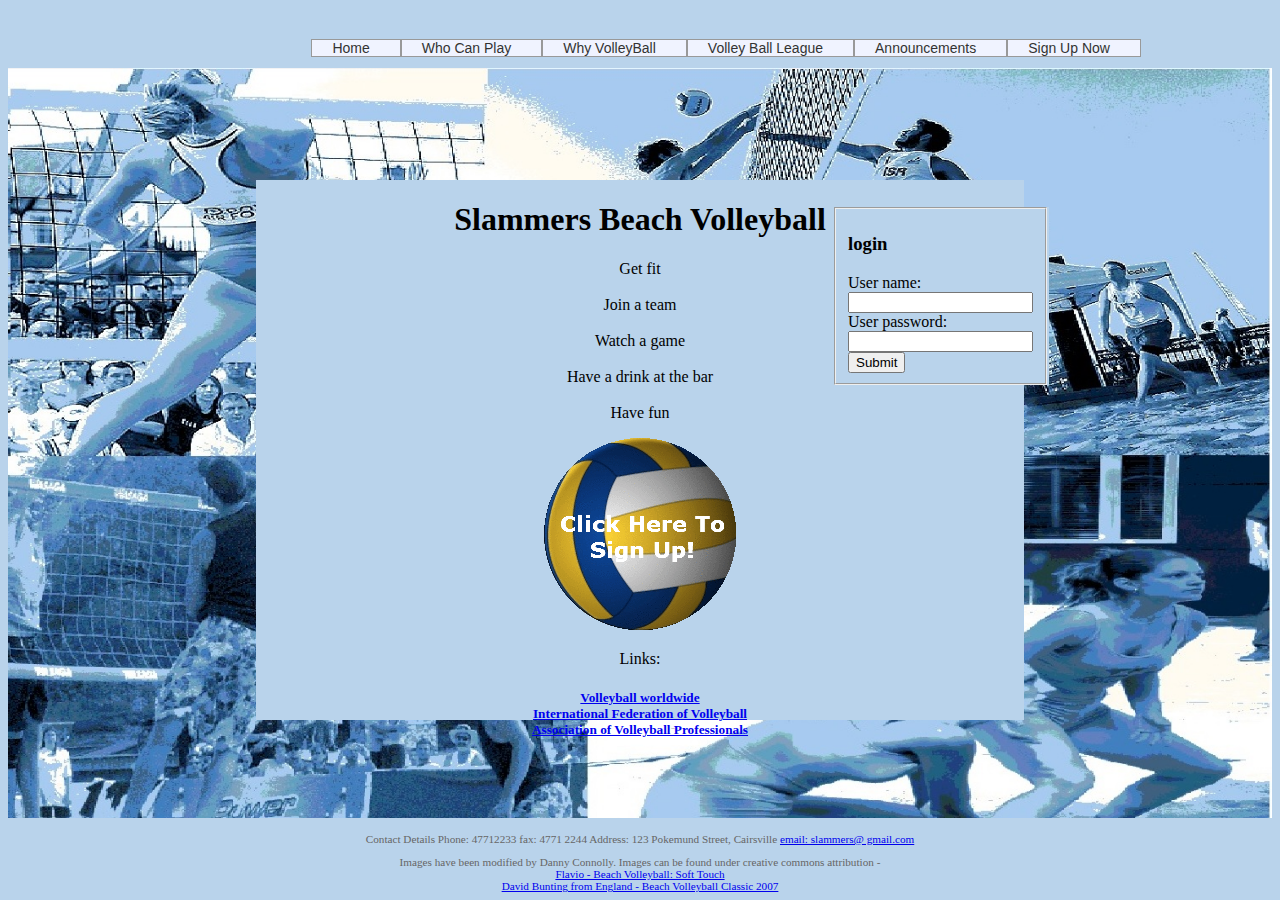
<file: index.html>
<!doctype html>
<html>
   <head>
      <meta charset="utf-8">
      <title>index</title>
      <link href="css/style.css" rel="stylesheet" type="text/css">
   </head>
   <body>
      <div id="header">
         <ul>
            <li><a href="index.html">Home</a></li><li><a href="play.html">Who Can Play</a></li><li><a href="volleyball.html">Why VolleyBall</a></li><li><a href="league.html">Volley Ball League</a></li><li><a href="announcements.html">Announcements</a></li><li><a href="signup.html">Sign Up Now</a></li>
         </ul>
      </div>
      <div id="container">
         <div id="containerlogin">
            <fieldset>
               <form>
                  <h3>login</h3>
                  User name:<br>
                  <input type="text" name="username"><br>
                  User password:<br>
                  <input type="password" name="psw">
                  <input type="submit" value="Submit">
               </form>
            </fieldset>
         </div>
         <h1>Slammers Beach Volleyball</h1>
         	<p>Get fit<br><br>Join a team<br><br>Watch a game<br><br>Have a drink at the bar<br><br>Have fun</p>
         <a href="signup.html"><img src="images/ball.png" width="192" height="192" alt=""/></a>
         <p>Links:</p>
         <h5>
            <a href="http://www.volleyball.org">Volleyball worldwide</a><br>
            <a href="http://www.fivb.org/EN/beachvolleyball">International Federation of Volleyball</a><br>
            <a href="http://www.avp.com">Association of Volleyball Professionals</a>
         </h5>
      </div>
      <img src="images/fourlightbluebig.jpg" alt="fsbg" id="fsbg">
      <div id="footer">
         <p>Contact Details Phone: 47712233 fax: 4771 2244 Address: 123 Pokemund Street, Cairsville <a href="mailto:admin@slammers.com?Subject=Hello" target="_top">email: slammers@ gmail.com</a></p>
         <p>Images have been modified by Danny Connolly. Images can be found under creative commons attribution -<br> 
            <a href="https://www.flickr.com/photos/37873897@N06/5208457834 ">Flavio - Beach Volleyball: Soft Touch</a><br>
            <a href="https://commons.wikimedia.org/w/index.php?curid=3213036 ">David Bunting from England - Beach Volleyball Classic 2007</a>
         </p>
      </div>
   </body>
</html>
</file>
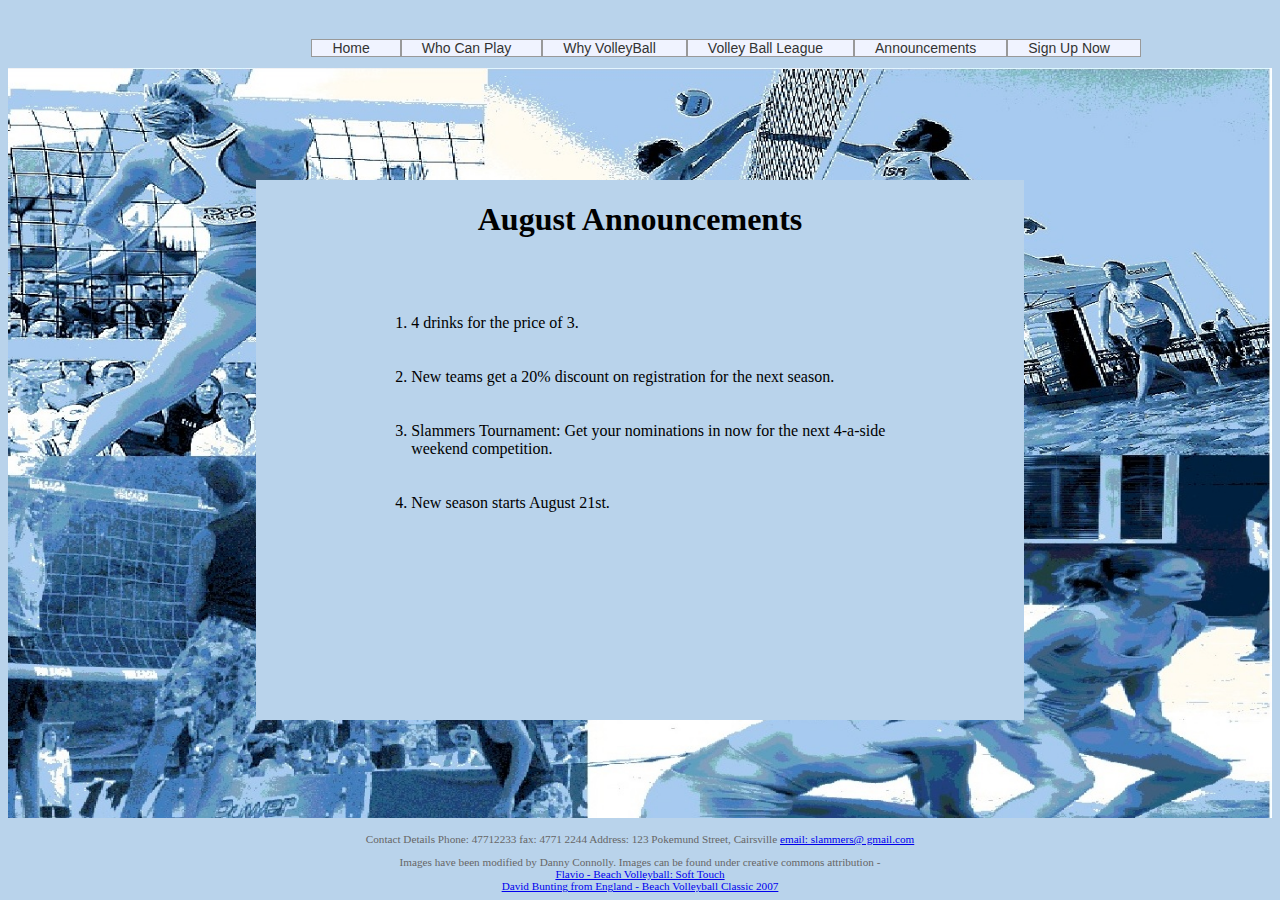
<file: announcements.html>
<!doctype html>
<html>
   <head>
      <meta charset="utf-8">
      <title>announcements</title>
      <link href="css/style.css" rel="stylesheet" type="text/css">
   </head>
   <body>
      <div id="header">
         <ul>
            <li><a href="index.html">Home</a></li><li><a href="play.html">Who Can Play</a></li><li><a href="volleyball.html">Why VolleyBall</a></li><li><a href="league.html">Volley Ball League</a></li><li><a href="announcements.html">Announcements</a></li><li><a href="signup.html">Sign Up Now</a></li></ul>
      </div>
      <img src="images/fourlightbluebig.jpg" alt="fsbg" id="fsbg"/>
      <div id="container">
         <h1>August Announcements</h1>
         <div class="deal">
            <p>
            <ol>
               <li>4 drinks for the price of 3.</li>
               <br><br>
               <li>New teams get a 20% discount on registration for the next season.</li>
               <br><br>
               <li>Slammers Tournament: Get your nominations in now for the next 4-a-side weekend competition.</li>
               <br><br>
               <li>New season starts August 21st.</li>
            </ol>
            </p>
         </div>
      </div>
      <div id="footer">
         <p>Contact Details Phone: 47712233 fax: 4771 2244 Address: 123 Pokemund Street, Cairsville <a href="mailto:admin@slammers.com?Subject=Hello" target="_top">email: slammers@ gmail.com</a></p>
         <p>Images have been modified by Danny Connolly. Images can be found under creative commons attribution -<br> 
            <a href="https://www.flickr.com/photos/37873897@N06/5208457834 ">Flavio - Beach Volleyball: Soft Touch</a><br>
            <a href="https://commons.wikimedia.org/w/index.php?curid=3213036 ">David Bunting from England - Beach Volleyball Classic 2007</a>
         </p>
      </div>
   </body>
</html>
</file>
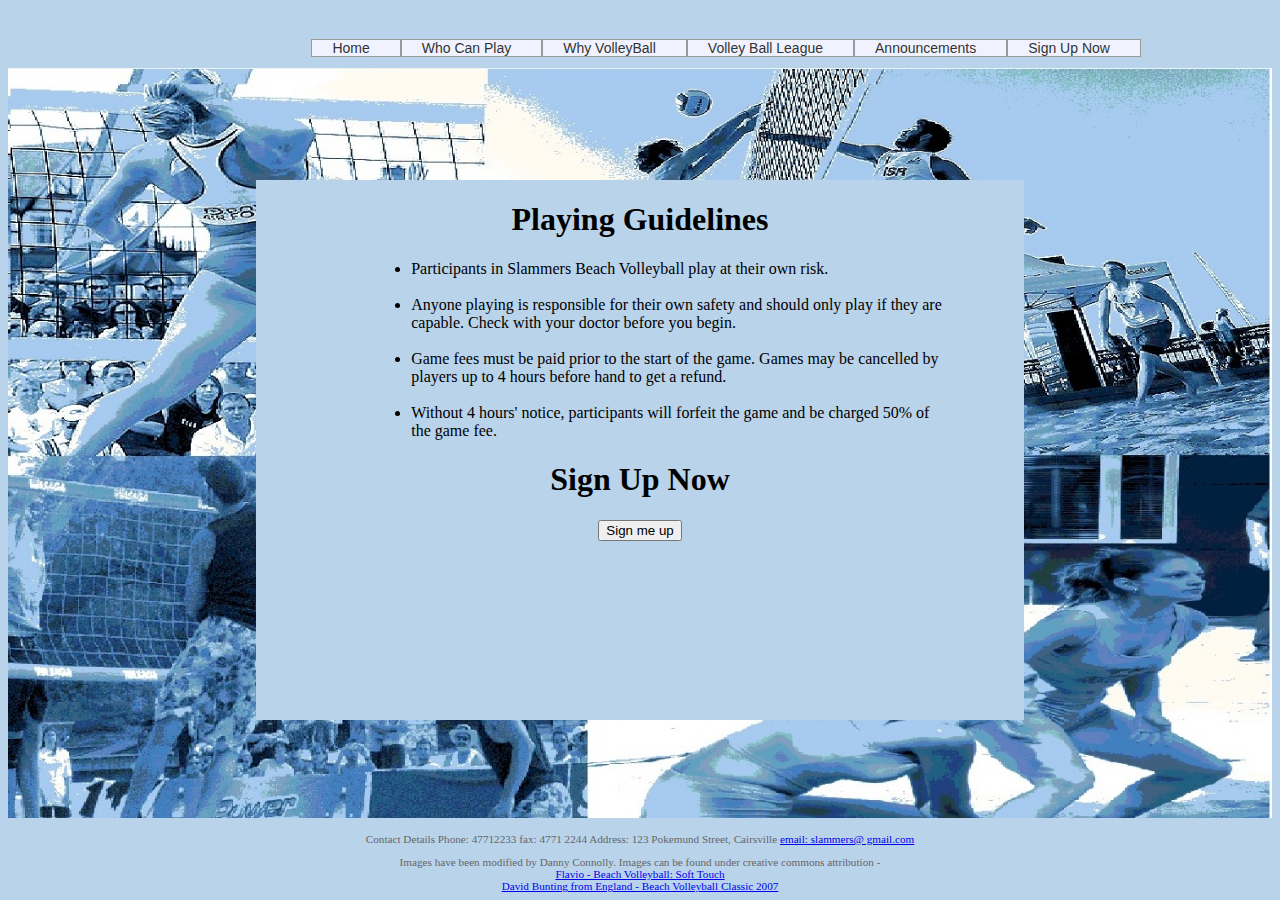
<file: guidelines.html>
<!doctype html>
<html>
   <head>
      <meta charset="utf-8">
      <title>guidlines</title>
      <link href="css/style.css" rel="stylesheet" type="text/css">
   </head>
   <body>
      <div id="header">
         <ul>
            <li><a href="index.html">Home</a></li><li><a href="play.html">Who Can Play</a></li><li><a href="volleyball.html">Why VolleyBall</a></li><li><a href="league.html">Volley Ball League</a></li><li><a href="announcements.html">Announcements</a></li><li><a href="signup.html">Sign Up Now</a></li>
         </ul>
      </div>
      <div id="container">
         <h1>Playing Guidelines</h1>
         <p> 
         <ul class="text">
            <li>Participants in Slammers Beach Volleyball play at their own risk.</li>
            <br>
            <li>Anyone playing is responsible for their own safety and should only play if they are capable. Check with your doctor before you begin.</li>
            <br>
            <li>Game fees must be paid prior to the start of the game. Games may be cancelled by players up to 4 hours before hand to get a refund.</li>
            <br>
            <li>Without 4 hours' notice, participants will forfeit the game and be charged 50% of the game fee.</li>
         </ul>
         </p>
         <h1>Sign Up Now</h1>
         <form action="signup.html">   
            <input type="Submit" value="Sign me up">
         </form>
      </div>
      <img src="images/fourlightbluebig.jpg" alt="fsbg" id="fsbg"/>
      <div id="footer">
         <p>Contact Details Phone: 47712233 fax: 4771 2244 Address: 123 Pokemund Street, Cairsville <a href="mailto:admin@slammers.com?Subject=Hello" target="_top">email: slammers@ gmail.com</a></p>
         <p>Images have been modified by Danny Connolly. Images can be found under creative commons attribution -<br> 
            <a href="https://www.flickr.com/photos/37873897@N06/5208457834 ">Flavio - Beach Volleyball: Soft Touch</a><br>
            <a href="https://commons.wikimedia.org/w/index.php?curid=3213036 ">David Bunting from England - Beach Volleyball Classic 2007</a>
         </p>
      </div>
   </body>
</html>
</file>
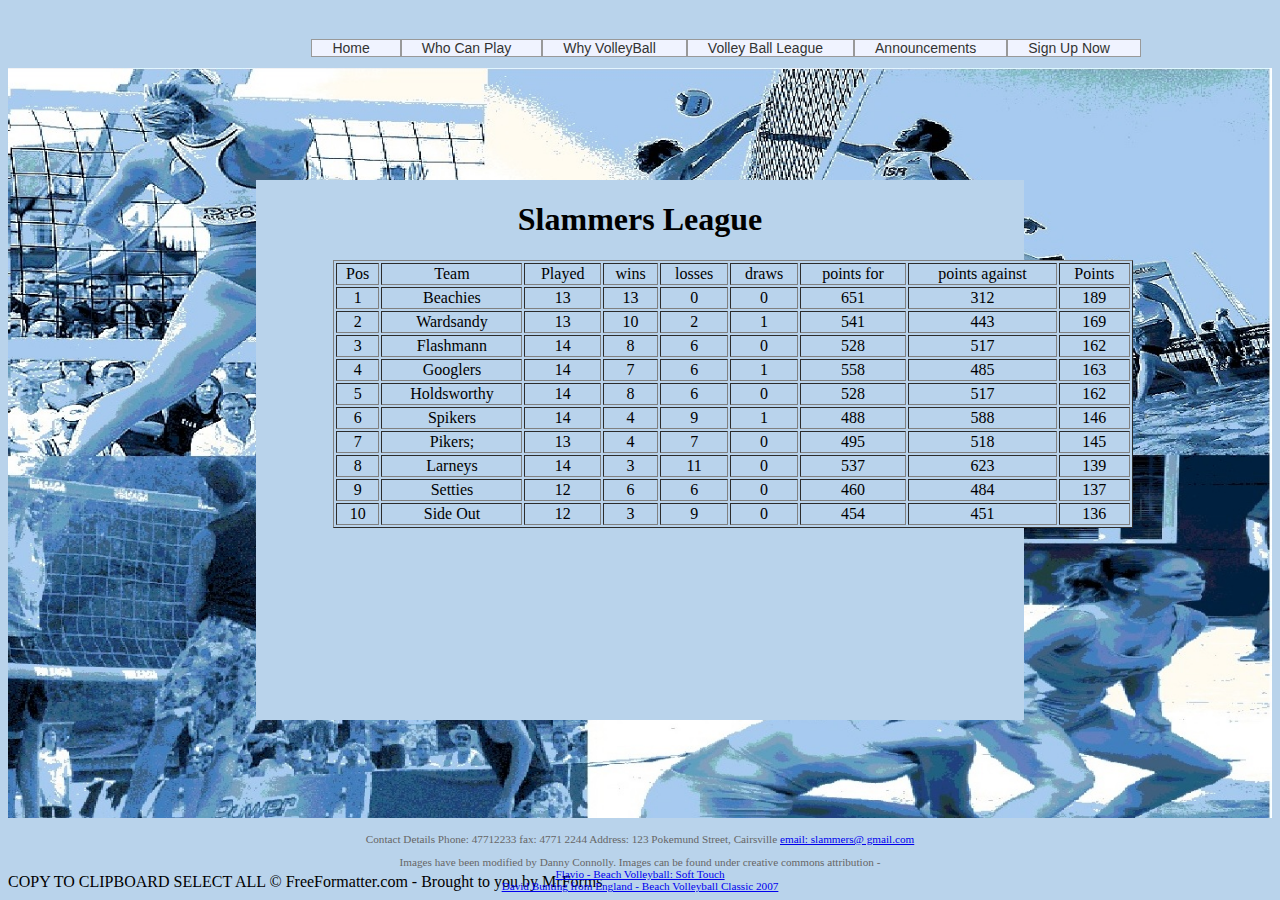
<file: league.html>
<!doctype html>
<html>
   <head>
      <meta charset="utf-8">
      <title>league</title>
      <link href="css/style.css" rel="stylesheet" type="text/css">
   </head>
   <body>
      <div id="header">
         <ul>
            <li><a href="index.html">Home</a></li><li><a href="play.html">Who Can Play</a></li><li><a href="volleyball.html">Why VolleyBall</a></li><li><a 		href="league.html">Volley Ball League</a></li><li><a href="announcements.html">Announcements</a></li><li><a href="signup.html">Sign Up Now</a></li>
         </ul>
      </div>
      <div id="container">
         <h1>Slammers League</h1>
         <table width="800" border="1" class="table">
            <tbody>
               <tr>
                  <td>Pos</td>
                  <td>Team</td>
                  <td>Played</td>
                  <td>wins</td>
                  <td>losses</td>
                  <td>draws</td>
                  <td>points for</td>
                  <td>points against</td>
                  <td>Points</td>
               </tr>
               <tr>
                  <td>1</td>
                  <td>Beachies</td>
                  <td>13</td>
                  <td>13</td>
                  <td>0</td>
                  <td>0</td>
                  <td>651</td>
                  <td>312</td>
                  <td>189</td>
               </tr>
               <tr>
                  <td>2</td>
                  <td>Wardsandy</td>
                  <td>13</td>
                  <td>10</td>
                  <td>2</td>
                  <td>1</td>
                  <td>541</td>
                  <td>443</td>
                  <td>169</td>
               </tr>
               <tr>
                  <td>3</td>
                  <td>Flashmann</td>
                  <td>14</td>
                  <td>8</td>
                  <td>6</td>
                  <td>0</td>
                  <td>528</td>
                  <td>517</td>
                  <td>162</td>
               </tr>
               <tr>
                  <td>4</td>
                  <td>Googlers</td>
                  <td>14</td>
                  <td>7</td>
                  <td>6</td>
                  <td>1</td>
                  <td>558</td>
                  <td>485</td>
                  <td>163</td>
               </tr>
               <tr>
                  <td>5</td>
                  <td>Holdsworthy</td>
                  <td>14</td>
                  <td>8</td>
                  <td>6</td>
                  <td>0</td>
                  <td>528</td>
                  <td>517</td>
                  <td>162</td>
               </tr>
               <tr>
                  <td>6</td>
                  <td>Spikers</td>
                  <td>14</td>
                  <td>4</td>
                  <td>9</td>
                  <td>1</td>
                  <td>488</td>
                  <td>588</td>
                  <td>146</td>
               </tr>
               <tr>
                  <td>7</td>
                  <td>Pikers;</td>
                  <td>13</td>
                  <td>4</td>
                  <td>7</td>
                  <td>0</td>
                  <td>495</td>
                  <td>518</td>
                  <td>145</td>
               </tr>
               <tr>
                  <td>8</td>
                  <td>Larneys</td>
                  <td>14</td>
                  <td>3</td>
                  <td>11</td>
                  <td>0</td>
                  <td>537</td>
                  <td>623</td>
                  <td>139</td>
               </tr>
               <tr>
                  <td>9</td>
                  <td>Setties</td>
                  <td>12</td>
                  <td>6</td>
                  <td>6</td>
                  <td>0</td>
                  <td>460</td>
                  <td>484</td>
                  <td>137</td>
               </tr>
               <tr>
                  <td>10</td>
                  <td>Side Out</td>
                  <td>12</td>
                  <td>3</td>
                  <td>9</td>
                  <td>0</td>
                  <td>454</td>
                  <td>451</td>
                  <td>136</td>
               </tr>
            </tbody>
         </table>
      </div>
      <img src="images/fourlightbluebig.jpg" alt="fsbg" id="fsbg"/>
      <div id="footer">
         <p>Contact Details Phone: 47712233 fax: 4771 2244 Address: 123 Pokemund Street, Cairsville <a href="mailto:admin@slammers.com?Subject=Hello" target="_top">email: slammers@ gmail.com</a></p>
         <p>Images have been modified by Danny Connolly. Images can be found under creative commons attribution -<br> 
            <a href="https://www.flickr.com/photos/37873897@N06/5208457834 ">Flavio - Beach Volleyball: Soft Touch</a><br>
            <a href="https://commons.wikimedia.org/w/index.php?curid=3213036 ">David Bunting from England - Beach Volleyball Classic 2007</a>
         </p>
      </div>
   </body>
</html>
COPY TO CLIPBOARD	 SELECT ALL 
© FreeFormatter.com - Brought to you by MrForms
</file>
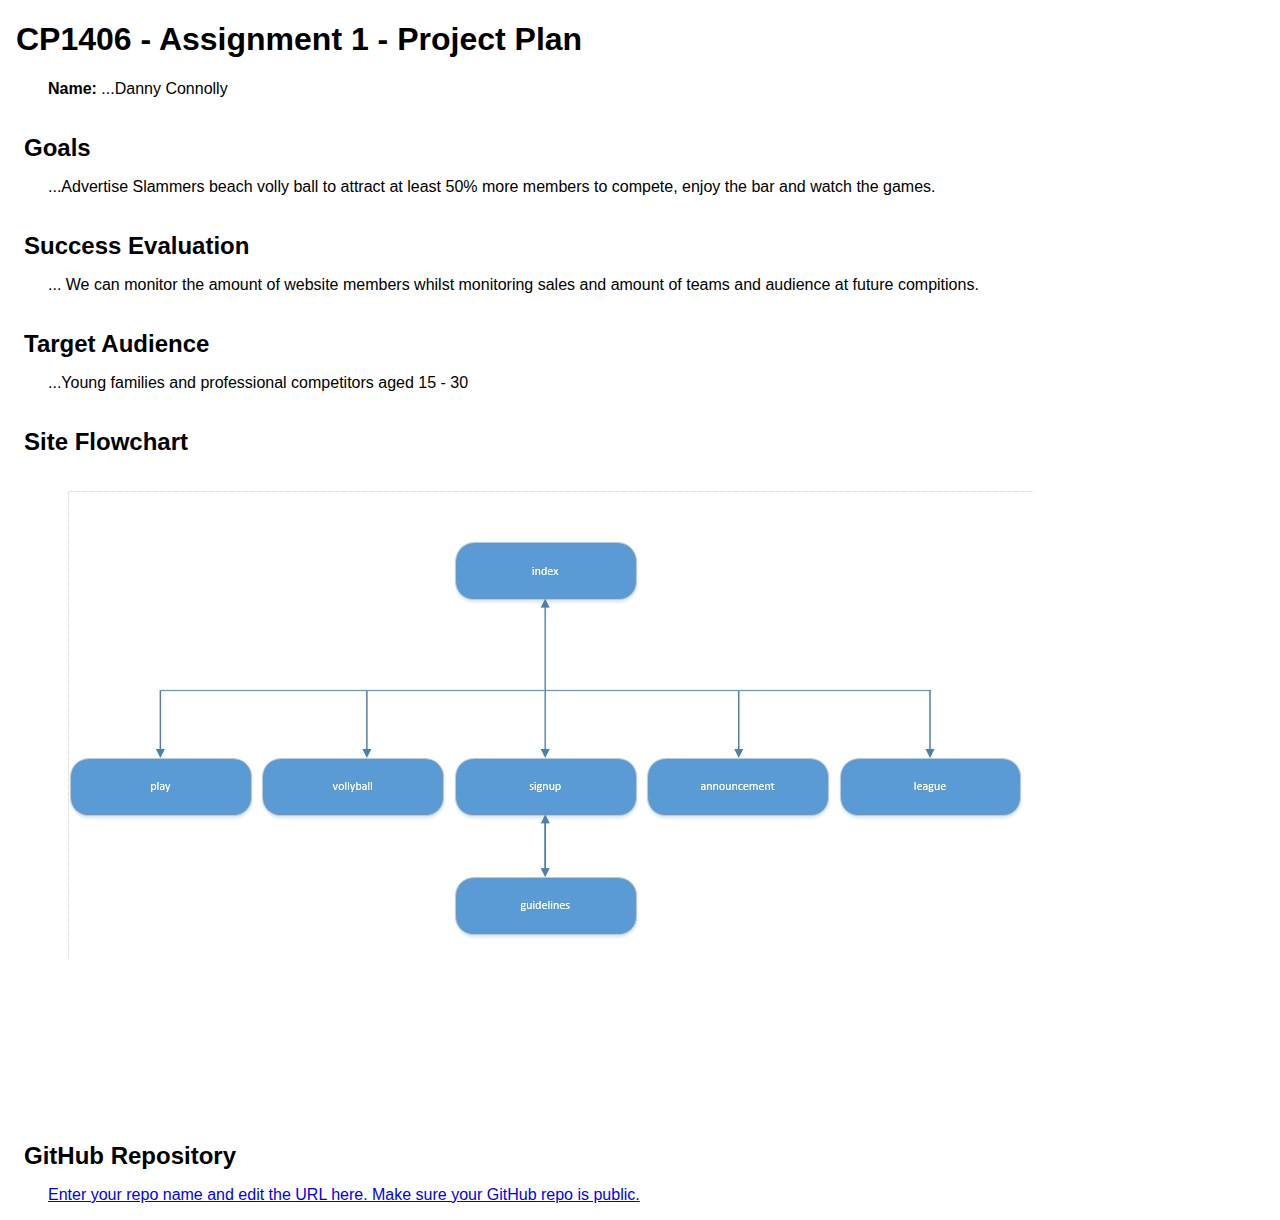
<file: plan.html>
<!doctype html>
<html>
<head>
<title>Assignment 1 Project Plan for ?Student Name?</title>
  <meta http-equiv="Content-Type" content="text/html; charset=iso-8859-1">
  <style type="text/css">
    body { font-family: Arial; margin-left: 3em; }
    h1, h2 { margin-left: -1em; }
    h2 { margin-top: 1.5em; margin-bottom: 0.5em; }
  </style>
</head>

<body>
<h1>CP1406 - Assignment 1 - Project Plan</h1>
<p><strong>Name:</strong> ...Danny Connolly</p>
<h2>Goals</h2>
<p>...Advertise Slammers beach volly ball to attract at least 50% more members to compete, enjoy the bar and watch the games.</p>
<h2>Success Evaluation</h2>
<p> ... We can monitor the amount of website members whilst monitoring sales and amount of teams and audience at future compitions.</p>
<h2>Target Audience</h2>
<p>...Young families and professional competitors aged 15 - 30</p>
<h2>Site Flowchart</h2>
<p><img src="flowchart.jpg" alt="Site Flowchart"></p>
<h2>GitHub Repository</h2>
<p><a href="http://github.com/...">Enter your repo name and edit the URL here. Make sure your GitHub repo is public.</a></p>
</body>
</html>
</file>
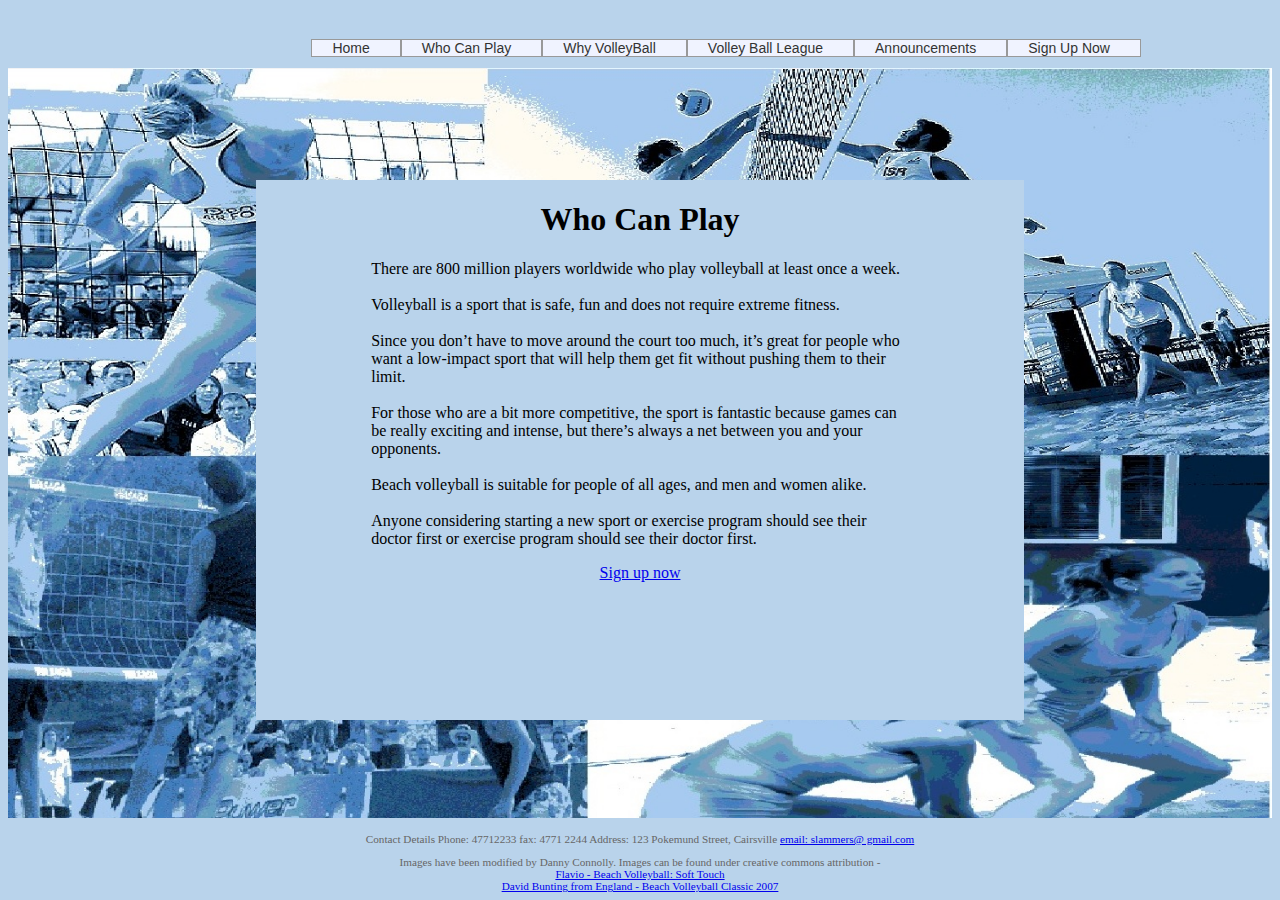
<file: play.html>
<!doctype html>
<html>
   <head>
      <meta charset="utf-8">
      <title>play</title>
      <link href="css/style.css" rel="stylesheet" type="text/css">
   </head>
   <body>
      <div id="header">
         <ul>
            <li><a href="index.html">Home</a></li><li><a href="play.html">Who Can Play</a></li><li><a href="volleyball.html">Why VolleyBall</a></li><li><a href="league.html">Volley Ball League</a></li><li><a href="announcements.html">Announcements</a></li><li><a href="signup.html">Sign Up Now</a></li>
         </ul>
      </div>
      <div id="container">
         <h1>Who Can Play</h1>
         <p class="text">There are 800 million players worldwide who play volleyball at least once a week.<br><br>Volleyball is a sport that is safe, fun and does not require extreme fitness. <br><br>Since you don’t have to move around the court too much, it’s great for people who want a low-impact sport that will help them get fit without pushing them to their limit. <br><br>For those who are a bit more competitive, the sport is fantastic because games can be really exciting and intense, but there’s always a net between you and your opponents.<br><br>Beach volleyball is suitable for people of all ages, and men and women alike.<br><br>Anyone considering starting a new sport or exercise program should see their doctor first or exercise program should see their doctor first.</p><p2><a href="signup.html">Sign up now</a></p2>
      </div>
      <img src="images/fourlightbluebig.jpg" alt="fsbg" id="fsbg"/>
      <div id="footer">
         <p>Contact Details Phone: 47712233 fax: 4771 2244 Address: 123 Pokemund Street, Cairsville <a href="mailto:admin@slammers.com?Subject=Hello" target="_top">email: slammers@ gmail.com</a></p>
         <p>Images have been modified by Danny Connolly. Images can be found under creative commons attribution -<br> 
            <a href="https://www.flickr.com/photos/37873897@N06/5208457834 ">Flavio - Beach Volleyball: Soft Touch</a><br>
            <a href="https://commons.wikimedia.org/w/index.php?curid=3213036 ">David Bunting from England - Beach Volleyball Classic 2007</a>
         </p>
      </div>
   </body>
</html>
</file>
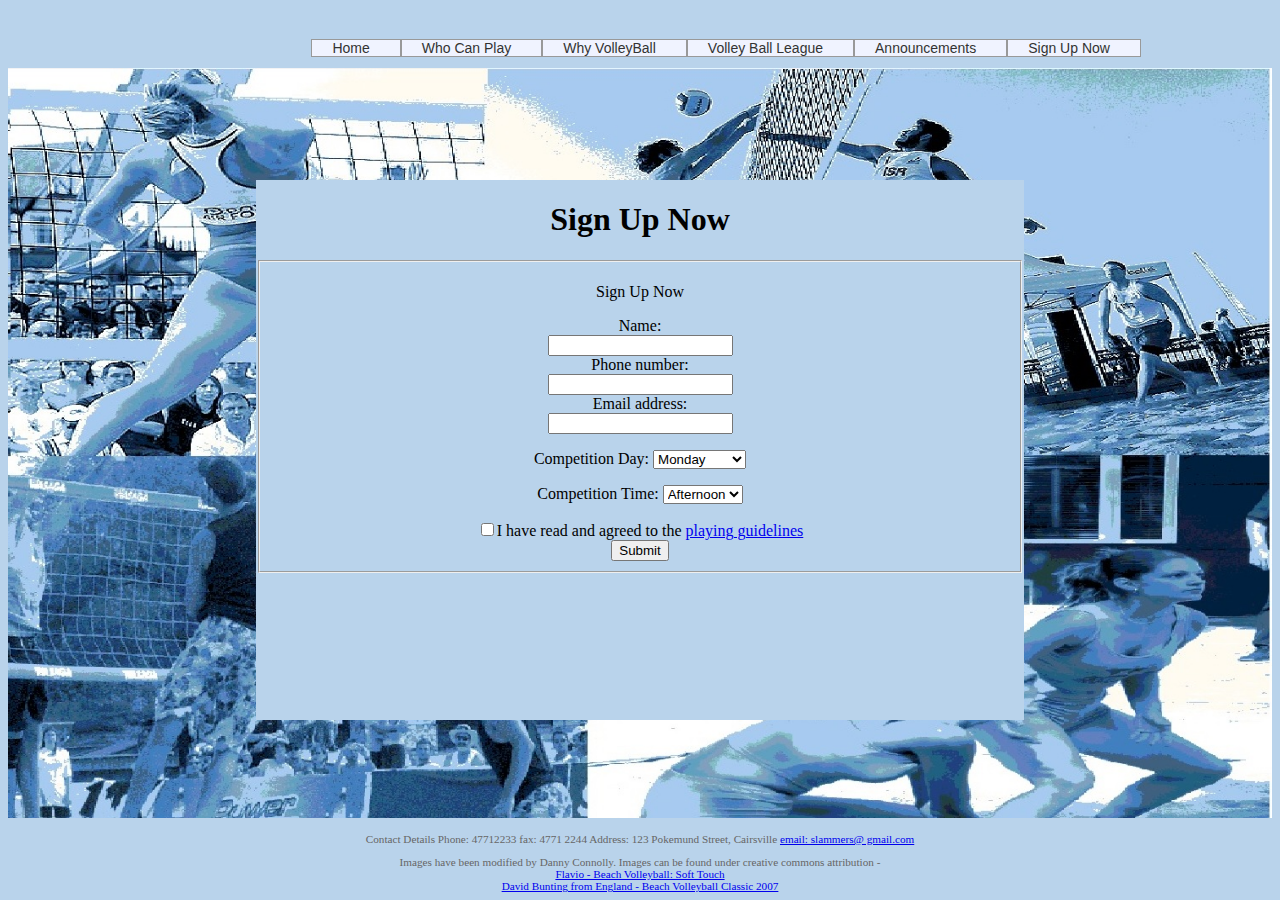
<file: signup.html>
<!doctype html>
<html>
   <head>
      <meta charset="utf-8">
      <title>signup</title>
      <link href="css/style.css" rel="stylesheet" type="text/css">
   </head>
   <body>
      <div id="header">
         <ul>
            <li><a href="index.html">Home</a></li><li><a href="play.html">Who Can Play</a></li><li><a href="volleyball.html">Why VolleyBall</a></li><li><a href="league.html">Volley Ball League</a></li><li><a href="announcements.html">Announcements</a></li><li><a href="signup.html">Sign Up Now</a></li></ul>
      </div>
      <div id="container">
         <h1>Sign Up Now</h1>
         <form action="signup.html">
            <fieldset>
               <p>Sign Up Now</p>
               Name:<br>
               <input type="text" name="Name" value=""><br>
               Phone number:<br>
               <input type="text" name="lastname" value=""><br>
               Email address:<br>
               <input type="text" name="firstname" value=""><br>
               <p>
                  Competition Day:
                  <select>
                     <option value="Monday">Monday</option>
                     <option value="Tuesday">Tuesday</option>
                     <option value="Wednesday">Wednesday</option>
                     <option value="Thrsday">Thursday</option>
                     <option value="Friday">Friday</option>
                     <option value="Saturday">Saturday</option>
                  </select>
               </p>
               <p>
                  Competition Time:
                  <select>
                     <option value="Afternoon">Afternoon</option>
                     <option value="Evening">Evening</option>
                  </select>
               </p>
               <input type="checkbox" name="vehicle" value="Bike">I have read and agreed to the <a href="guidelines.html">playing guidelines</a><br>
               <input type="submit" value="Submit">
            </fieldset>
         </form>
      </div>
      <img src="images/fourlightbluebig.jpg" alt="fsbg" id="fsbg"/>
      <div id="footer">
         <p>Contact Details Phone: 47712233 fax: 4771 2244 Address: 123 Pokemund Street, Cairsville <a href="mailto:admin@slammers.com?Subject=Hello" target="_top">email: slammers@ gmail.com</a></p>
         <p>Images have been modified by Danny Connolly. Images can be found under creative commons attribution -<br> 
            <a href="https://www.flickr.com/photos/37873897@N06/5208457834 ">Flavio - Beach Volleyball: Soft Touch</a><br>
            <a href="https://commons.wikimedia.org/w/index.php?curid=3213036 ">David Bunting from England - Beach Volleyball Classic 2007</a>
         </p>
      </div>
   </body>
</html>
</file>
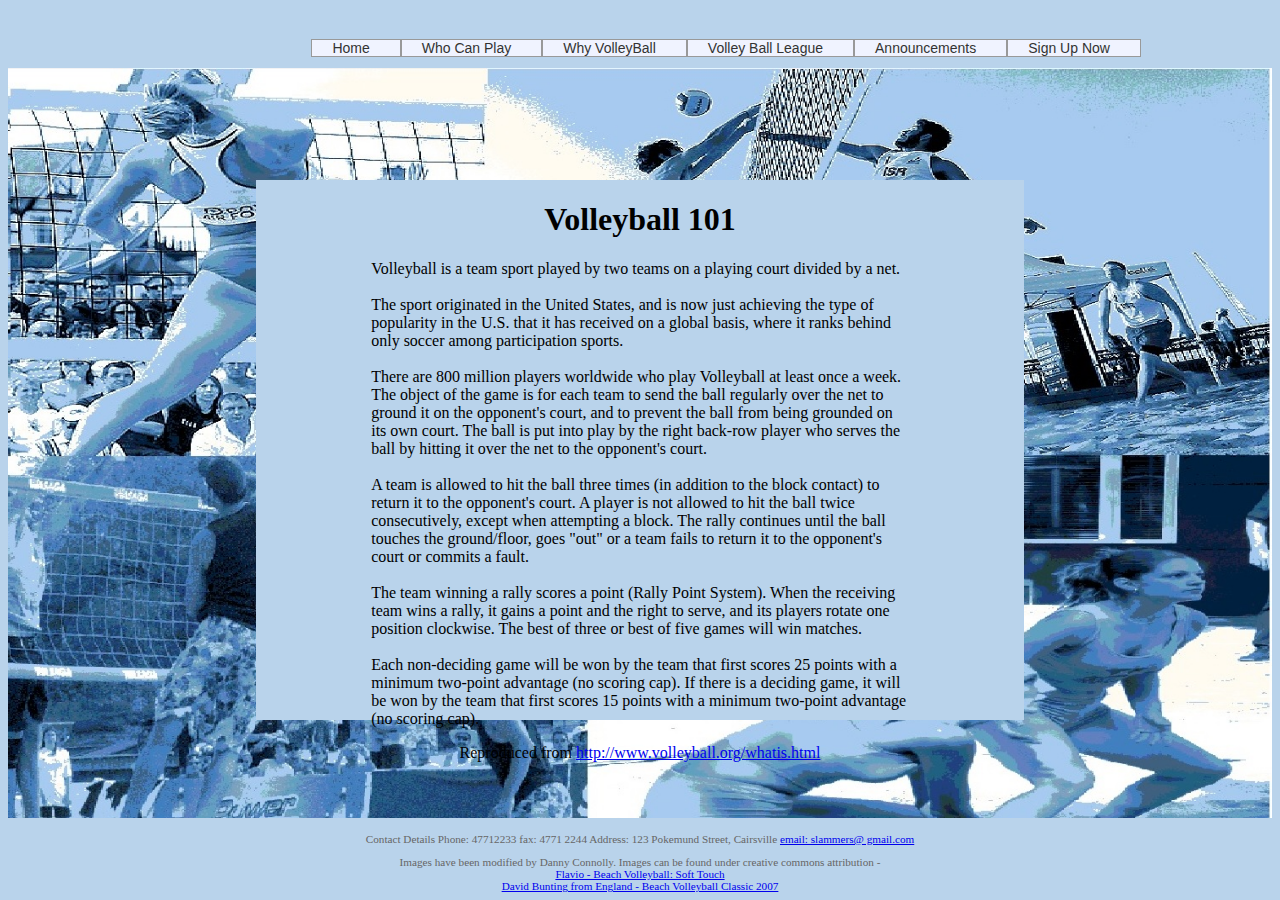
<file: volleyball.html>
<!doctype html>
<html>
   <head>
      <meta charset="utf-8">
      <title>volleyball</title>
      <link href="css/style.css" rel="stylesheet" type="text/css">
   </head>
   <body>
      <div id="header">
         <ul>
            <li><a href="index.html">Home</a></li><li><a href="play.html">Who Can Play</a></li><li><a href="volleyball.html">Why VolleyBall</a></li><li><a href="league.html">Volley Ball League</a></li><li><a href="announcements.html">Announcements</a></li><li><a href="signup.html">Sign Up Now</a></li>
         </ul>
      </div>
      <div id="container">
         <h1>
         Volleyball 101
         </h1>
         <p class="text">Volleyball is a team sport played by two teams on a playing court divided by a net.<br><br>The sport originated in the United States, and is now just achieving the type of popularity in the U.S. that it has received on a global basis, where it ranks behind only soccer among participation sports. <br><br>There are 800 million players worldwide who play Volleyball at least once a week. The object of the game is for each team to send the ball regularly over the net to ground it on the opponent's court, and to prevent the ball from being grounded on its own court. The ball is put into play by the right back-row player who serves the ball by hitting it over the net to the opponent's court.<br><br>A team is allowed to hit the ball three times (in addition to the block contact) to return it to the opponent's court. A player is not allowed to hit the ball twice consecutively, except when attempting a block. The rally continues until the ball touches the ground/floor, goes "out" or a team fails to return it to the opponent's court or commits a fault.<br><br>The team winning a rally scores a point (Rally Point System). When the receiving team wins a rally, it gains a point and the right to serve, and its players rotate one position clockwise. The best of three or best of five games will win matches. <br><br>Each non-deciding game will be won by the team that first scores 25 points with a minimum two-point advantage (no scoring cap). If there is a deciding game, it will be won by the team that first scores 15 points with a minimum two-point advantage (no scoring cap).
         </p>
         <p2>Reproduced from <a href="http://www.volleyball.org/whatis.html">http://www.volleyball.org/whatis.html</a></p2>
      </div>
      <img src="images/fourlightbluebig.jpg" alt="fsbg" id="fsbg"/>
      <div id="footer">
         <p>Contact Details Phone: 47712233 fax: 4771 2244 Address: 123 Pokemund Street, Cairsville <a href="mailto:admin@slammers.com?Subject=Hello" target="_top">email: slammers@ gmail.com</a></p>
         <p>Images have been modified by Danny Connolly. Images can be found under creative commons attribution -<br> 
            <a href="https://www.flickr.com/photos/37873897@N06/5208457834 ">Flavio - Beach Volleyball: Soft Touch</a><br>
            <a href="https://commons.wikimedia.org/w/index.php?curid=3213036 ">David Bunting from England - Beach Volleyball Classic 2007</a>
         </p>
      </div>
   </body>
</html>
</file>
<file: css/style.css>
@charset "utf-8";
/* CSS Document */

body {
    background-color: #B9D3EB;
}
#fsbg {
    height: 750px;
    width: 100%;
}
#header {
    background-color: #B9D3EB;
    height: 60px;
    position: relative;
    margin: 0px;
    width: 100%;
}
#header ul {
    position: absolute;
    left: 25%;
    bottom: 40%;
    padding: 0%;
    margin: -1%;
    background-color: #f0f3ff;
    font-family: Verdana, Arial, Helvetica, sans-serif;
    text-color: #666666;
}
#header li {
    list-style: none;
    display: inline;
}
#header ul li a {
    height: 20px;
    margin: 0px;
    padding: 0px 30px 0px 20px;
    border-left: #999999 1px solid;
    border-top: #999999 1px solid;
    border-bottom: #999999 1px solid;
    border-right: #999999 1px solid;
    color: #333333;
    text-decoration: none;
    font-size: 14px;
}
#header ul li a:hover {
    color: #333333;
    background-color: #97bfff;
}
#header ul li a:active {
    color: #000000;
    background-color: #FF9900;
}
#header subjectHead {
    position: absolute;
    top: 0px;
    left: 100%;
}
#container {
    position: absolute;
    left: 20%;
    top: 20%;
    height: 60%;
    width: 60%;
    background-position: top;
    float: centre;
    background-color: #B9D3EB;
    text-align: center;
}
#container h1 {
    font-style: normal;
    text-align: centre;
}
#container h2 {
    text-align: centre;
}
#container h5 {
    text-align: centre;
}
#container .text{
	position:relative; text-align:left; width:70%; left:15%;
}
#container .deal{
	position:relative; text-align:left; width:70%; left:15%; top:10%;
}
#container sign {
    text-align: centre;
}
#containerlogin {
    position: absolute;
    left: 75%;
    top: 5%;
    text-align: left;
    background-color: #B9D3EB;}
#container .table{
	position:relative; left:10%; background-color:#B9D3EC;
}
#footer {
    position: relative;
    bottom: 0px;
    width: 100%;
    height: 40px;
    clear: both;
    background-color: #B9D3EB;
    text-align: center;
    color: #666666;
    font-size: 0.7em;
}
</file>
